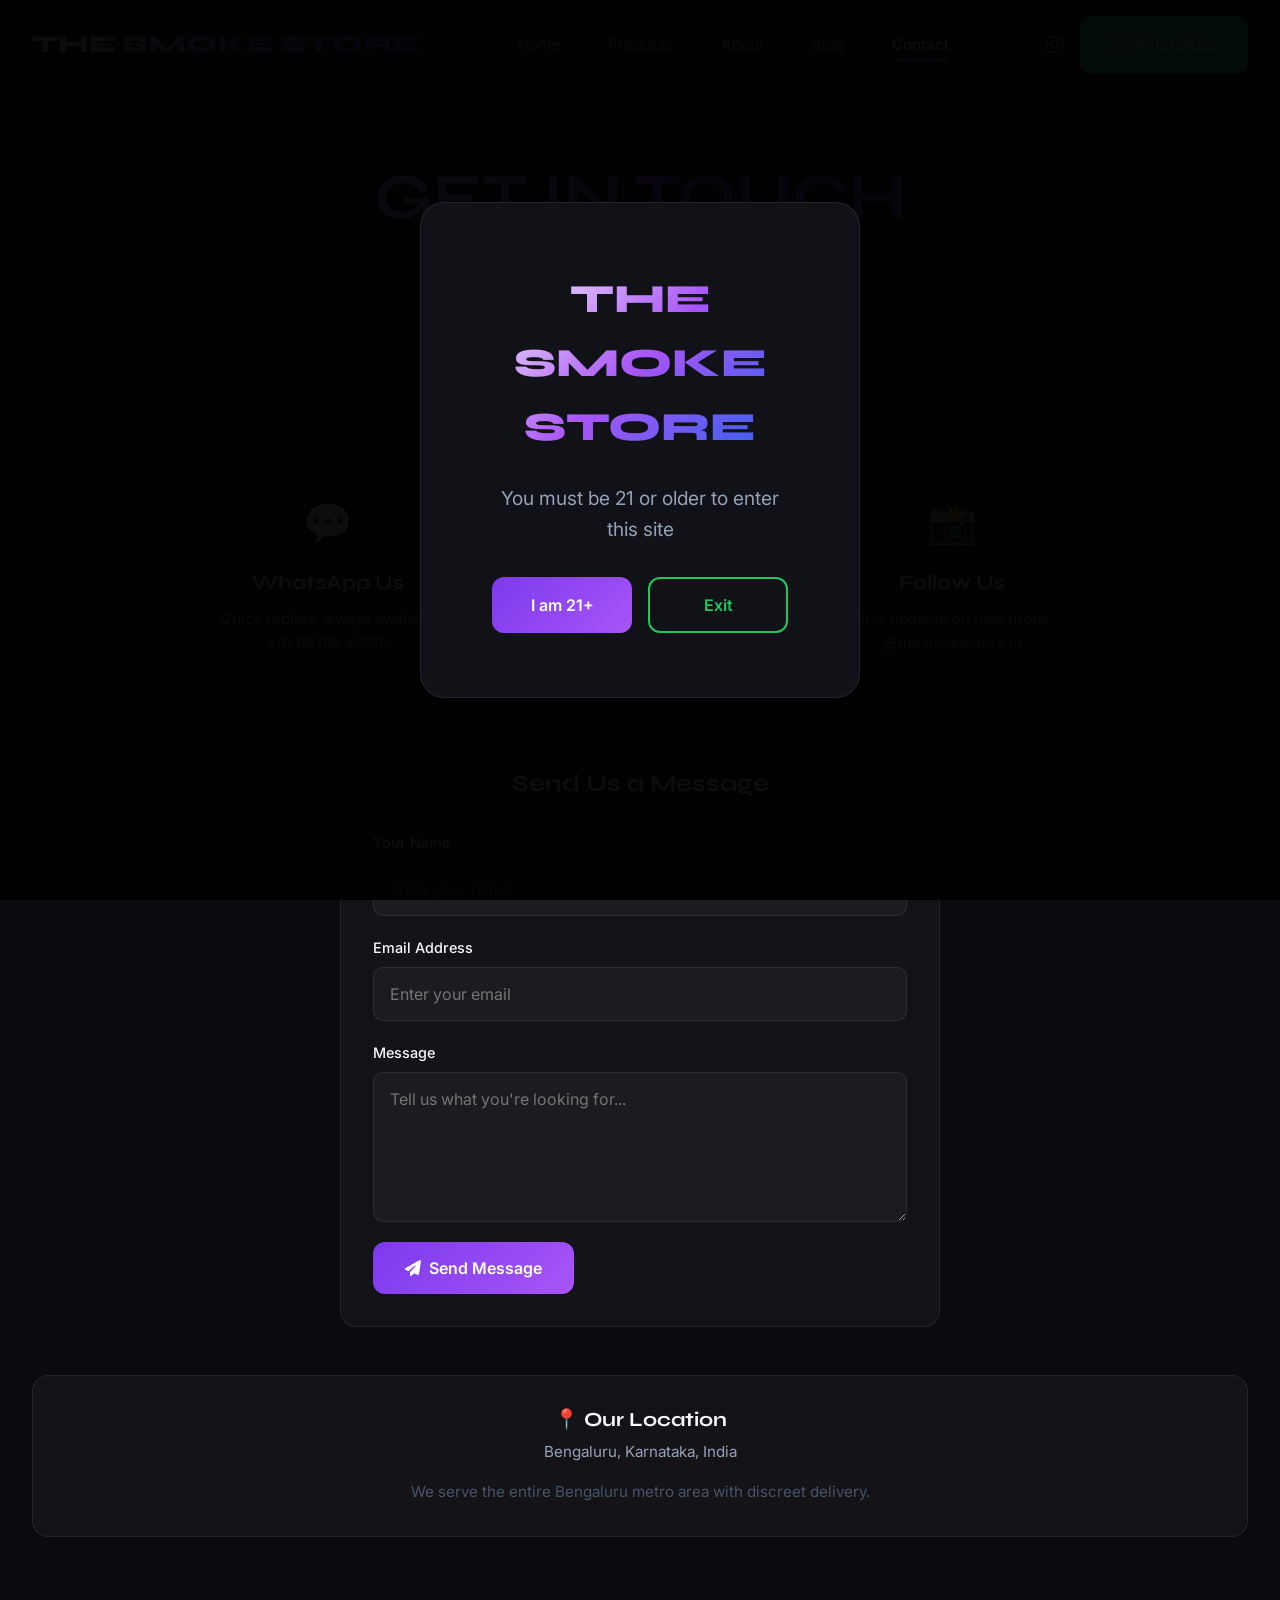
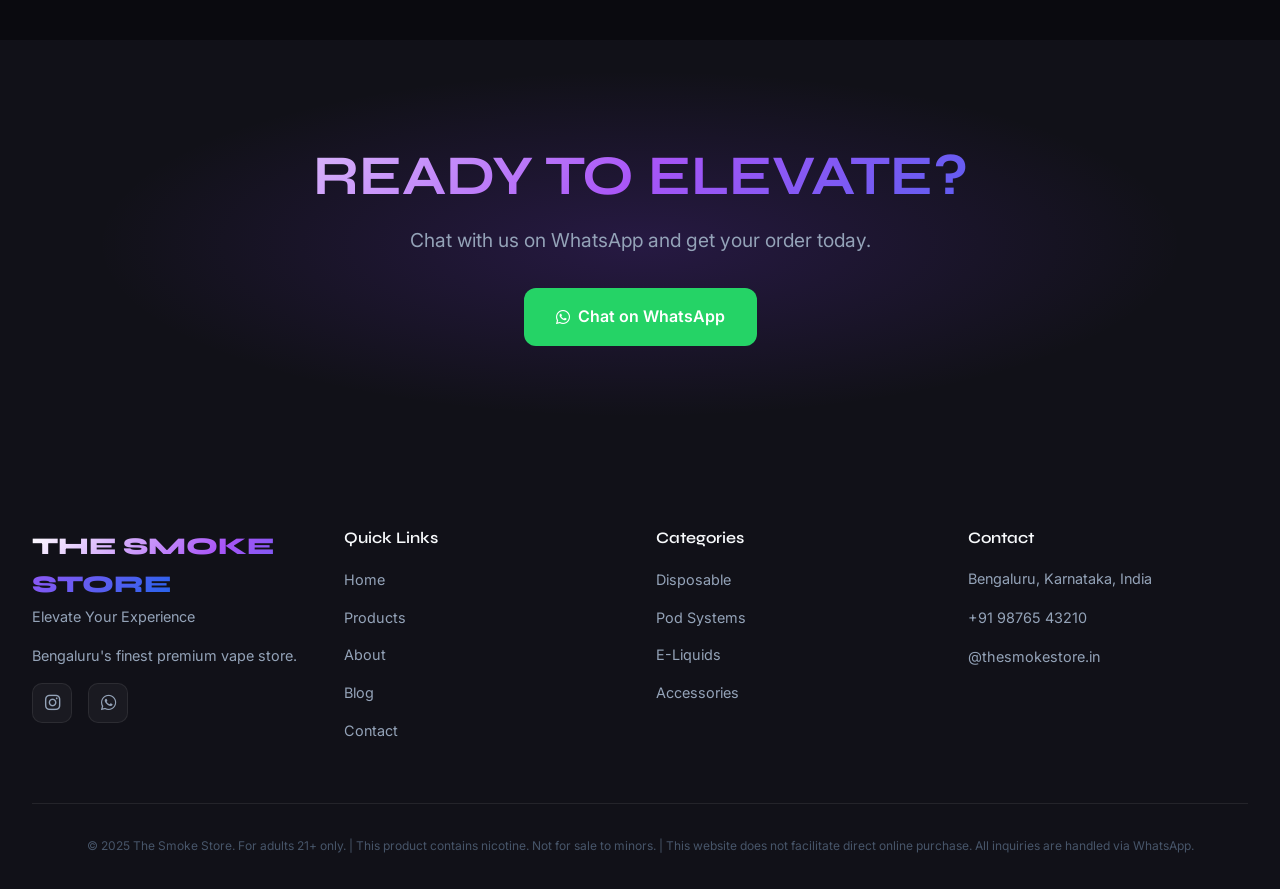
<file: contact.html>
<!DOCTYPE html>
<html lang="en">
<head>
  <meta charset="UTF-8">
  <meta name="viewport" content="width=device-width, initial-scale=1.0">
  <title>Contact Us | The Smoke Store</title>
  <meta name="description" content="Contact The Smoke Store - Bengaluru's premium vape lifestyle brand. Reach us on WhatsApp.">
  <link rel="preconnect" href="https://fonts.googleapis.com">
  <link rel="preconnect" href="https://fonts.gstatic.com" crossorigin>
  <link href="https://fonts.googleapis.com/css2?family=Inter:wght@300;400;500;600;700&family=Space+Mono:wght@400;700&family=Syne:wght@400;500;600;700;800&display=swap" rel="stylesheet">
  <link rel="stylesheet" href="https://cdnjs.cloudflare.com/ajax/libs/font-awesome/6.7.2/css/all.min.css">
  <link rel="stylesheet" href="style.css">
</head>
<body>
  <div class="age-modal" id="age-modal">
    <div class="age-modal-content">
      <div class="age-modal-logo">THE SMOKE STORE</div>
      <p class="age-modal-text">You must be 21 or older to enter this site</p>
      <div class="age-modal-buttons">
        <button class="btn btn-primary btn-enter">I am 21+</button>
        <button class="btn btn-outline btn-exit">Exit</button>
      </div>
    </div>
  </div>

  <nav class="nav">
    <div class="nav-inner">
      <a href="index.html" class="nav-logo">THE SMOKE STORE</a>
      <div class="nav-links">
        <a href="index.html">Home</a>
        <a href="products.html">Products</a>
        <a href="about.html">About</a>
        <a href="blog.html">Blog</a>
        <a href="contact.html" class="active">Contact</a>
      </div>
      <div class="nav-right">
        <a href="https://instagram.com/thesmokestore.in" target="_blank" class="nav-social">
          <i class="fab fa-instagram"></i>
        </a>
        <a href="https://wa.me/919876543210?text=Hi%2C%20I%27m%20interested%20in%20your%20products" class="btn btn-whatsapp" target="_blank">
          <i class="fab fa-whatsapp"></i>
          WhatsApp
        </a>
        <div class="hamburger">
          <span></span>
          <span></span>
          <span></span>
        </div>
      </div>
    </div>
  </nav>

  <div class="mobile-menu-overlay"></div>
  <div class="mobile-menu">
    <i class="fas fa-times mobile-menu-close"></i>
    <div class="mobile-menu-links">
      <a href="index.html">Home</a>
      <a href="products.html">Products</a>
      <a href="about.html">About</a>
      <a href="blog.html">Blog</a>
      <a href="contact.html" class="active">Contact</a>
    </div>
  </div>

  <section class="short-banner">
    <div class="container">
      <h1 class="gradient-text">GET IN TOUCH</h1>
      <p class="breadcrumb">
        <a href="index.html">Home</a> / Contact
      </p>
    </div>
  </section>

  <section class="section">
    <div class="container">
      <div class="contact-grid">
        <a href="https://wa.me/919876543210?text=Hi%2C%20I%27m%20interested%20in%20your%20products" class="glass-card contact-card" target="_blank">
          <div class="contact-card-icon">💬</div>
          <h3>WhatsApp Us</h3>
          <p>Quick replies, always available</p>
          <p>+91 98765 43210</p>
        </a>
        <a href="https://instagram.com/thesmokestore.in" class="glass-card contact-card" target="_blank">
          <div class="contact-card-icon">📸</div>
          <h3>Follow Us</h3>
          <p>Stay updated on new drops</p>
          <p>@thesmokestore.in</p>
        </a>
      </div>

      <div class="glass-card contact-form-wrapper fade-in-up">
        <h2 style="text-align: center; margin-bottom: 2rem;">Send Us a Message</h2>
        <form class="contact-form" id="contact-form">
          <div class="form-group">
            <label for="name">Your Name</label>
            <input type="text" id="name" name="name" placeholder="Enter your name" required>
          </div>
          <div class="form-group">
            <label for="email">Email Address</label>
            <input type="email" id="email" name="email" placeholder="Enter your email" required>
          </div>
          <div class="form-group">
            <label for="message">Message</label>
            <textarea id="message" name="message" placeholder="Tell us what you're looking for..." required></textarea>
          </div>
          <button type="submit" class="btn btn-primary">
            <i class="fas fa-paper-plane"></i>
            Send Message
          </button>
        </form>
      </div>

      <div class="glass-card location-info">
        <h3>📍 Our Location</h3>
        <p>Bengaluru, Karnataka, India</p>
        <p style="margin-top: 1rem; color: var(--text-muted);">We serve the entire Bengaluru metro area with discreet delivery.</p>
      </div>
    </div>
  </section>

  <section class="section cta-banner">
    <div class="container">
      <h2 class="gradient-text">READY TO ELEVATE?</h2>
      <p>Chat with us on WhatsApp and get your order today.</p>
      <a href="https://wa.me/919876543210?text=Hi%2C%20I%27m%20interested%20in%20your%20products" class="btn btn-whatsapp" target="_blank">
        <i class="fab fa-whatsapp"></i>
        Chat on WhatsApp
      </a>
    </div>
  </section>

  <footer class="footer">
    <div class="container">
      <div class="footer-grid">
        <div class="footer-col">
          <a href="index.html" class="nav-logo">THE SMOKE STORE</a>
          <p>Elevate Your Experience</p>
          <p>Bengaluru's finest premium vape store.</p>
          <div class="footer-social">
            <a href="https://instagram.com/thesmokestore.in" target="_blank">
              <i class="fab fa-instagram"></i>
            </a>
            <a href="https://wa.me/919876543210?text=Hi%2C%20I%27m%20interested%20in%20your%20products" target="_blank">
              <i class="fab fa-whatsapp"></i>
            </a>
          </div>
        </div>
        <div class="footer-col">
          <h4>Quick Links</h4>
          <ul class="footer-links">
            <li><a href="index.html">Home</a></li>
            <li><a href="products.html">Products</a></li>
            <li><a href="about.html">About</a></li>
            <li><a href="blog.html">Blog</a></li>
            <li><a href="contact.html">Contact</a></li>
          </ul>
        </div>
        <div class="footer-col">
          <h4>Categories</h4>
          <ul class="footer-links">
            <li><a href="products.html?category=disposable">Disposable</a></li>
            <li><a href="products.html?category=pod">Pod Systems</a></li>
            <li><a href="products.html?category=eliquid">E-Liquids</a></li>
            <li><a href="products.html?category=accessories">Accessories</a></li>
          </ul>
        </div>
        <div class="footer-col">
          <h4>Contact</h4>
          <p>Bengaluru, Karnataka, India</p>
          <p><a href="https://wa.me/919876543210">+91 98765 43210</a></p>
          <p><a href="https://instagram.com/thesmokestore.in">@thesmokestore.in</a></p>
        </div>
      </div>
      <div class="footer-bottom">
        <p class="footer-disclaimer">© 2025 The Smoke Store. For adults 21+ only. | This product contains nicotine. Not for sale to minors. | This website does not facilitate direct online purchase. All inquiries are handled via WhatsApp.</p>
      </div>
    </div>
  </footer>

  <script src="main.js"></script>
</body>
</html>
</file>
<file: style.css>
@import url('https://fonts.googleapis.com/css2?family=Inter:wght@300;400;500;600;700&family=Space+Mono:wght@400;700&family=Syne:wght@400;500;600;700;800&display=swap');

:root {
  --bg-primary: #0a0a0f;
  --bg-secondary: #111118;
  --bg-card: rgba(255,255,255,0.04);
  --accent-purple: #7c3aed;
  --accent-blue: #2563eb;
  --accent-neon: #a855f7;
  --accent-glow: rgba(124, 58, 237, 0.4);
  --text-primary: #f8fafc;
  --text-secondary: #94a3b8;
  --text-muted: #475569;
  --border: rgba(255,255,255,0.08);
  --gold: #f59e0b;
  --green: #22c55e;
  --green-glow: rgba(34, 197, 94, 0.4);
}

*, *::before, *::after {
  margin: 0;
  padding: 0;
  box-sizing: border-box;
}

html {
  scroll-behavior: smooth;
}

body {
  font-family: 'Inter', sans-serif;
  background-color: var(--bg-primary);
  color: var(--text-primary);
  line-height: 1.6;
  overflow-x: hidden;
}

a {
  color: inherit;
  text-decoration: none;
}

ul {
  list-style: none;
}

img {
  max-width: 100%;
  height: auto;
  display: block;
}

button {
  font-family: inherit;
  cursor: pointer;
  border: none;
  background: none;
}

.container {
  width: 100%;
  max-width: 1400px;
  margin: 0 auto;
  padding: 0 clamp(1rem, 4vw, 2rem);
}

.section {
  padding: clamp(3rem, 8vw, 7rem) 0;
}

h1, h2, h3, h4, h5, h6 {
  font-family: 'Syne', sans-serif;
  font-weight: 700;
  line-height: 1.2;
}

.section-title {
  font-size: clamp(1.8rem, 4vw, 3rem);
  margin-bottom: clamp(2rem, 5vw, 3rem);
  text-align: center;
}

.gradient-text {
  background: linear-gradient(135deg, #fff 0%, #a855f7 50%, #2563eb 100%);
  -webkit-background-clip: text;
  -webkit-text-fill-color: transparent;
  background-clip: text;
}

.accent-text {
  color: var(--accent-purple);
}

.btn {
  display: inline-flex;
  align-items: center;
  justify-content: center;
  gap: 0.5rem;
  padding: clamp(0.75rem, 2vw, 1rem) clamp(1.5rem, 3vw, 2rem);
  border-radius: 12px;
  font-size: clamp(0.85rem, 2vw, 1rem);
  font-weight: 600;
  transition: all 0.3s cubic-bezier(0.4, 0, 0.2, 1);
}

.btn-primary {
  background: linear-gradient(135deg, var(--accent-purple), var(--accent-neon));
  color: white;
}

.btn-primary:hover {
  transform: translateY(-2px);
  box-shadow: 0 10px 40px var(--accent-glow);
}

.btn-outline {
  border: 2px solid var(--green);
  color: var(--green);
}

.btn-outline:hover {
  background: var(--green);
  color: var(--bg-primary);
}

.btn-whatsapp {
  background: #25D366;
  color: white;
  animation: glowPulse 2s ease-in-out infinite;
}

.btn-whatsapp:hover {
  background: #20bd5a;
  transform: translateY(-2px);
  box-shadow: 0 10px 40px var(--green-glow);
}

.glass-card {
  background: var(--bg-card);
  backdrop-filter: blur(20px);
  -webkit-backdrop-filter: blur(20px);
  border: 1px solid var(--border);
  border-radius: 16px;
  transition: all 0.3s cubic-bezier(0.4, 0, 0.2, 1);
}

.glass-card:hover {
  transform: translateY(-4px);
  border-color: var(--accent-glow);
  box-shadow: 0 20px 60px var(--accent-glow);
}

.fade-in-up {
  opacity: 0;
  transform: translateY(30px);
  transition: all 0.6s cubic-bezier(0.4, 0, 0.2, 1);
}

.fade-in-up.visible {
  opacity: 1;
  transform: translateY(0);
}

/* Age Verification Modal */
.age-modal {
  position: fixed;
  inset: 0;
  background: rgba(0, 0, 0, 0.95);
  z-index: 9999;
  display: flex;
  align-items: center;
  justify-content: center;
  opacity: 0;
  visibility: hidden;
  transition: all 0.4s ease;
}

.age-modal.active {
  opacity: 1;
  visibility: visible;
}

.age-modal-content {
  background: var(--bg-secondary);
  backdrop-filter: blur(30px);
  border: 1px solid var(--border);
  border-radius: 24px;
  padding: clamp(2rem, 5vw, 4rem);
  text-align: center;
  max-width: 440px;
  width: 90%;
  animation: fadeInUp 0.6s ease;
}

.age-modal-logo {
  font-family: 'Syne', sans-serif;
  font-size: clamp(1.8rem, 5vw, 2.5rem);
  font-weight: 800;
  background: linear-gradient(135deg, #fff 0%, #a855f7 50%, #2563eb 100%);
  -webkit-background-clip: text;
  -webkit-text-fill-color: transparent;
  background-clip: text;
  margin-bottom: 1.5rem;
}

.age-modal-text {
  font-size: clamp(1rem, 2vw, 1.2rem);
  color: var(--text-secondary);
  margin-bottom: 2rem;
}

.age-modal-buttons {
  display: flex;
  gap: 1rem;
  justify-content: center;
  flex-wrap: wrap;
}

.age-modal-buttons .btn {
  min-width: 140px;
}

/* Navigation */
.nav {
  position: fixed;
  top: 0;
  left: 0;
  right: 0;
  z-index: 1000;
  padding: 1rem 0;
  transition: all 0.3s cubic-bezier(0.4, 0, 0.2, 1);
}

.nav.scrolled {
  background: rgba(10, 10, 15, 0.9);
  backdrop-filter: blur(20px);
  -webkit-backdrop-filter: blur(20px);
  border-bottom: 1px solid var(--border);
}

.nav-inner {
  display: flex;
  align-items: center;
  justify-content: space-between;
  max-width: 1400px;
  margin: 0 auto;
  padding: 0 clamp(1rem, 4vw, 2rem);
}

.nav-logo {
  font-family: 'Syne', sans-serif;
  font-size: clamp(1.2rem, 3vw, 1.5rem);
  font-weight: 800;
  background: linear-gradient(135deg, #fff 0%, #a855f7 50%, #2563eb 100%);
  -webkit-background-clip: text;
  -webkit-text-fill-color: transparent;
  background-clip: text;
}

.nav-links {
  display: flex;
  align-items: center;
  gap: clamp(1.5rem, 4vw, 3rem);
}

.nav-links a {
  font-size: clamp(0.85rem, 2vw, 0.95rem);
  font-weight: 500;
  color: var(--text-secondary);
  transition: color 0.3s ease;
  position: relative;
}

.nav-links a::after {
  content: '';
  position: absolute;
  bottom: -4px;
  left: 0;
  width: 0;
  height: 2px;
  background: var(--accent-purple);
  transition: width 0.3s ease;
}

.nav-links a:hover,
.nav-links a.active {
  color: var(--text-primary);
}

.nav-links a:hover::after,
.nav-links a.active::after {
  width: 100%;
}

.nav-right {
  display: flex;
  align-items: center;
  gap: 1rem;
}

.nav-social {
  color: var(--text-secondary);
  font-size: 1.25rem;
  transition: color 0.3s ease;
}

.nav-social:hover {
  color: var(--accent-purple);
}

.hamburger {
  display: none;
  flex-direction: column;
  gap: 5px;
  padding: 8px;
  cursor: pointer;
}

.hamburger span {
  width: 24px;
  height: 2px;
  background: var(--text-primary);
  transition: all 0.3s ease;
}

.mobile-menu {
  position: fixed;
  top: 0;
  right: -100%;
  width: 280px;
  height: 100vh;
  background: var(--bg-secondary);
  z-index: 1001;
  padding: 6rem 2rem 2rem;
  transition: right 0.3s ease;
}

.mobile-menu.active {
  right: 0;
}

.mobile-menu-overlay {
  position: fixed;
  inset: 0;
  background: rgba(0, 0, 0, 0.7);
  z-index: 1000;
  opacity: 0;
  visibility: hidden;
  transition: all 0.3s ease;
}

.mobile-menu-overlay.active {
  opacity: 1;
  visibility: visible;
}

.mobile-menu-close {
  position: absolute;
  top: 1.5rem;
  right: 1.5rem;
  color: var(--text-primary);
  font-size: 1.5rem;
}

.mobile-menu-links {
  display: flex;
  flex-direction: column;
  gap: 1.5rem;
}

.mobile-menu-links a {
  font-size: 1.1rem;
  font-weight: 500;
  color: var(--text-secondary);
  transition: color 0.3s ease;
}

.mobile-menu-links a:hover,
.mobile-menu-links a.active {
  color: var(--text-primary);
}

/* Hero Section */
.hero {
  min-height: 100vh;
  display: flex;
  align-items: center;
  justify-content: center;
  position: relative;
  overflow: hidden;
  padding-top: 80px;
}

.hero-bg {
  position: absolute;
  inset: 0;
  z-index: -2;
  background: radial-gradient(ellipse at 20% 20%, rgba(124, 58, 237, 0.15) 0%, transparent 50%),
              radial-gradient(ellipse at 80% 80%, rgba(37, 99, 235, 0.15) 0%, transparent 50%),
              radial-gradient(ellipse at 50% 50%, rgba(168, 85, 247, 0.1) 0%, transparent 60%);
  animation: heroGradientShift 15s ease infinite;
}

.hero-particles {
  position: absolute;
  inset: 0;
  z-index: -1;
  overflow: hidden;
}

.particle {
  position: absolute;
  border-radius: 50%;
  filter: blur(60px);
  animation: float 8s ease-in-out infinite;
}

.particle-1 {
  width: 400px;
  height: 400px;
  background: rgba(124, 58, 237, 0.3);
  top: 10%;
  left: -10%;
  animation-delay: 0s;
}

.particle-2 {
  width: 300px;
  height: 300px;
  background: rgba(37, 99, 235, 0.25);
  top: 60%;
  right: -5%;
  animation-delay: -2s;
}

.particle-3 {
  width: 250px;
  height: 250px;
  background: rgba(168, 85, 247, 0.2);
  bottom: 10%;
  left: 30%;
  animation-delay: -4s;
}

.hero-content {
  text-align: center;
  padding: 0 clamp(1rem, 4vw, 2rem);
  z-index: 1;
}

.hero-title {
  font-size: clamp(2.5rem, 8vw, 7rem);
  font-weight: 800;
  line-height: 1.1;
  margin-bottom: 1.5rem;
}

.hero-title span {
  display: block;
}

.hero-subtitle {
  font-size: clamp(1rem, 2.5vw, 1.3rem);
  color: var(--text-secondary);
  margin-bottom: 2.5rem;
}

.hero-buttons {
  display: flex;
  gap: 1rem;
  justify-content: center;
  flex-wrap: wrap;
  margin-bottom: 3rem;
}

.hero-trust {
  display: flex;
  gap: 1.5rem;
  justify-content: center;
  flex-wrap: wrap;
  font-family: 'Space Mono', monospace;
  font-size: clamp(0.7rem, 1.5vw, 0.85rem);
  color: var(--text-muted);
  text-transform: uppercase;
  letter-spacing: 2px;
}

.scroll-indicator {
  position: absolute;
  bottom: 2rem;
  left: 50%;
  transform: translateX(-50%);
  animation: bounceArrow 2s ease-in-out infinite;
}

.scroll-indicator svg {
  width: 30px;
  height: 30px;
  color: var(--text-muted);
}

/* Short Banner (for inner pages) */
.short-banner {
  padding: clamp(5rem, 15vw, 10rem) 0 clamp(3rem, 8vw, 5rem);
  text-align: center;
  position: relative;
}

.short-banner::before {
  content: '';
  position: absolute;
  inset: 0;
  background: radial-gradient(ellipse at 50% 50%, rgba(124, 58, 237, 0.1) 0%, transparent 70%);
  z-index: -1;
}

.short-banner h1 {
  font-size: clamp(2.5rem, 6vw, 4rem);
  margin-bottom: 1rem;
}

.breadcrumb {
  font-size: 0.9rem;
  color: var(--text-muted);
}

.breadcrumb a {
  color: var(--text-secondary);
  transition: color 0.3s ease;
}

.breadcrumb a:hover {
  color: var(--accent-purple);
}

/* Marquee */
.marquee {
  background: var(--bg-secondary);
  padding: 1rem 0;
  overflow: hidden;
}

.marquee-inner {
  display: flex;
  white-space: nowrap;
  animation: marqueeScroll 30s linear infinite;
}

.marquee-text {
  font-family: 'Space Mono', monospace;
  font-size: 0.8rem;
  color: var(--text-muted);
  text-transform: uppercase;
  letter-spacing: 3px;
  padding-right: 3rem;
}

.marquee-text span {
  color: var(--accent-purple);
}

/* Categories */
.categories-grid {
  display: grid;
  grid-template-columns: repeat(auto-fit, minmax(280px, 1fr));
  gap: 1.5rem;
}

.category-card {
  padding: clamp(1.5rem, 4vw, 2.5rem);
  text-align: center;
  cursor: pointer;
}

.category-icon {
  font-size: clamp(2.5rem, 6vw, 3.5rem);
  margin-bottom: 1rem;
}

.category-card h3 {
  font-size: clamp(1.2rem, 3vw, 1.5rem);
  margin-bottom: 0.5rem;
}

.category-card p {
  font-size: 0.9rem;
  color: var(--text-secondary);
  margin-bottom: 1rem;
}

.category-link {
  font-size: 0.9rem;
  color: var(--accent-purple);
  font-weight: 500;
  transition: color 0.3s ease;
}

.category-link:hover {
  color: var(--text-primary);
}

/* Products Grid */
.products-section {
  background: var(--bg-secondary);
}

.products-grid {
  display: grid;
  grid-template-columns: repeat(auto-fill, minmax(280px, 1fr));
  gap: 1.5rem;
}

.product-card {
  overflow: hidden;
  position: relative;
}

.product-tag {
  position: absolute;
  top: 1rem;
  left: 1rem;
  padding: 0.35rem 0.75rem;
  border-radius: 6px;
  font-size: 0.7rem;
  font-weight: 700;
  text-transform: uppercase;
  letter-spacing: 1px;
  z-index: 1;
}

.tag-bestseller {
  background: var(--accent-purple);
  color: white;
}

.tag-new {
  background: var(--accent-blue);
  color: white;
}

.tag-hot {
  background: #ef4444;
  color: white;
}

.tag-premium {
  background: var(--text-primary);
  color: var(--bg-primary);
}

.tag-popular {
  background: #8b5cf6;
  color: white;
}

.tag-smooth {
  background: #06b6d4;
  color: white;
}

.tag-icy {
  background: #38bdf8;
  color: var(--bg-primary);
}

.tag-luxury {
  background: var(--gold);
  color: var(--bg-primary);
}

.product-image {
  width: 100%;
  height: 220px;
  object-fit: cover;
}

.product-body {
  padding: 1.25rem;
}

.product-name {
  font-size: 1.1rem;
  font-weight: 600;
  margin-bottom: 0.25rem;
}

.product-flavor {
  font-size: 0.85rem;
  color: var(--text-secondary);
  margin-bottom: 0.5rem;
}

.product-puffs {
  display: inline-block;
  padding: 0.25rem 0.6rem;
  background: rgba(255, 255, 255, 0.08);
  border-radius: 4px;
  font-size: 0.75rem;
  color: var(--text-muted);
  margin-bottom: 0.75rem;
}

.product-price {
  font-size: 1.4rem;
  font-weight: 700;
  background: linear-gradient(135deg, #a855f7, #2563eb);
  -webkit-background-clip: text;
  -webkit-text-fill-color: transparent;
  background-clip: text;
  margin-bottom: 1rem;
}

.product-cta {
  width: 100%;
}

.load-more-container {
  text-align: center;
  margin-top: 3rem;
}

/* Flavors */
.flavors-grid {
  display: grid;
  grid-template-columns: repeat(auto-fit, minmax(250px, 1fr));
  gap: 1.5rem;
}

.flavor-card {
  padding: 2rem;
  text-align: center;
  position: relative;
  overflow: hidden;
}

.flavor-card::before {
  content: '';
  position: absolute;
  inset: 0;
  opacity: 0.15;
  z-index: -1;
  transition: opacity 0.3s ease;
}

.flavor-card:hover::before {
  opacity: 0.25;
}

.flavor-fruity::before {
  background: linear-gradient(135deg, #ec4899, #f97316);
}

.flavor-icy::before {
  background: linear-gradient(135deg, #06b6d4, #2563eb);
}

.flavor-dessert::before {
  background: linear-gradient(135deg, #f59e0b, #f43f5e);
}

.flavor-tobacco::before {
  background: linear-gradient(135deg, #92400e, #78350f);
}

.flavor-icon {
  font-size: 2.5rem;
  margin-bottom: 0.75rem;
}

.flavor-card h3 {
  font-size: 1.25rem;
  margin-bottom: 0.5rem;
}

.flavor-desc {
  font-size: 0.9rem;
  color: var(--text-secondary);
  margin-bottom: 1rem;
}

.flavor-link {
  font-size: 0.9rem;
  color: var(--text-primary);
  font-weight: 500;
}

/* Why Choose Us */
.why-grid {
  display: grid;
  grid-template-columns: repeat(auto-fit, minmax(250px, 1fr));
  gap: 1.5rem;
}

.why-card {
  padding: 2rem;
  text-align: center;
}

.why-icon {
  font-size: 2rem;
  margin-bottom: 1rem;
  color: var(--accent-purple);
}

.why-card h3 {
  font-size: 1.1rem;
  margin-bottom: 0.5rem;
}

.why-card p {
  font-size: 0.9rem;
  color: var(--text-secondary);
}

/* Testimonials */
.testimonials-grid {
  display: grid;
  grid-template-columns: repeat(auto-fit, minmax(300px, 1fr));
  gap: 1.5rem;
}

.testimonial-card {
  padding: 2rem;
}

.testimonial-text {
  font-size: 1rem;
  color: var(--text-secondary);
  margin-bottom: 1.5rem;
  line-height: 1.7;
}

.testimonial-author {
  display: flex;
  align-items: center;
  gap: 0.75rem;
}

.testimonial-avatar {
  width: 48px;
  height: 48px;
  border-radius: 50%;
  background: linear-gradient(135deg, var(--accent-purple), var(--accent-blue));
  display: flex;
  align-items: center;
  justify-content: center;
  font-weight: 700;
  font-size: 1.1rem;
}

.testimonial-info h4 {
  font-size: 1rem;
  font-weight: 600;
}

.testimonial-info p {
  font-size: 0.85rem;
  color: var(--text-muted);
}

.testimonial-stars {
  color: var(--gold);
  margin-top: 0.5rem;
  font-size: 0.9rem;
}

/* CTA Banner */
.cta-banner {
  background: var(--bg-secondary);
  text-align: center;
  position: relative;
  overflow: hidden;
}

.cta-banner::before {
  content: '';
  position: absolute;
  inset: 0;
  background: radial-gradient(ellipse at 50% 50%, rgba(124, 58, 237, 0.2) 0%, transparent 60%);
  z-index: 0;
}

.cta-banner .container {
  position: relative;
  z-index: 1;
}

.cta-banner h2 {
  font-size: clamp(2rem, 5vw, 3.5rem);
  margin-bottom: 1rem;
}

.cta-banner p {
  font-size: clamp(1rem, 2vw, 1.2rem);
  color: var(--text-secondary);
  margin-bottom: 2rem;
}

/* Footer */
.footer {
  background: var(--bg-secondary);
  padding: clamp(3rem, 8vw, 5rem) 0 2rem;
}

.footer-grid {
  display: grid;
  grid-template-columns: repeat(4, 1fr);
  gap: 2rem;
  margin-bottom: 3rem;
}

.footer-col h4 {
  font-size: 1rem;
  font-weight: 600;
  margin-bottom: 1.25rem;
  color: var(--text-primary);
}

.footer-col p {
  font-size: 0.9rem;
  color: var(--text-secondary);
  margin-bottom: 1rem;
}

.footer-links li {
  margin-bottom: 0.75rem;
}

.footer-links a {
  font-size: 0.9rem;
  color: var(--text-secondary);
  transition: color 0.3s ease;
}

.footer-links a:hover {
  color: var(--accent-purple);
}

.footer-social {
  display: flex;
  gap: 1rem;
  margin-top: 1rem;
}

.footer-social a {
  width: 40px;
  height: 40px;
  border-radius: 10px;
  background: var(--bg-card);
  border: 1px solid var(--border);
  display: flex;
  align-items: center;
  justify-content: center;
  font-size: 1.1rem;
  color: var(--text-secondary);
  transition: all 0.3s ease;
}

.footer-social a:hover {
  border-color: var(--accent-purple);
  color: var(--accent-purple);
}

.footer-bottom {
  padding-top: 2rem;
  border-top: 1px solid var(--border);
  text-align: center;
}

.footer-disclaimer {
  font-size: 0.75rem;
  color: var(--text-muted);
  line-height: 1.7;
}

/* Product Detail Page */
.product-detail {
  padding: clamp(5rem, 12vw, 8rem) 0;
}

.product-detail-grid {
  display: grid;
  grid-template-columns: 1fr 1fr;
  gap: clamp(2rem, 5vw, 4rem);
  align-items: start;
}

.product-gallery {
  display: flex;
  flex-direction: column;
  gap: 1rem;
}

.gallery-main {
  width: 100%;
  aspect-ratio: 1;
  object-fit: cover;
  border-radius: 16px;
  background: var(--bg-card);
}

.gallery-thumbs {
  display: flex;
  gap: 0.75rem;
}

.gallery-thumb {
  width: 80px;
  height: 80px;
  border-radius: 12px;
  object-fit: cover;
  cursor: pointer;
  border: 2px solid transparent;
  transition: border-color 0.3s ease;
}

.gallery-thumb:hover,
.gallery-thumb.active {
  border-color: var(--accent-purple);
}

.product-info h1 {
  font-size: clamp(1.8rem, 4vw, 2.5rem);
  margin-bottom: 1rem;
}

.product-badges {
  display: flex;
  gap: 0.75rem;
  margin-bottom: 1.5rem;
  flex-wrap: wrap;
}

.product-detail .product-price {
  font-size: clamp(2rem, 5vw, 3rem);
  margin-bottom: 1.5rem;
}

.product-description {
  font-size: 1rem;
  color: var(--text-secondary);
  line-height: 1.7;
  margin-bottom: 2rem;
}

.product-specs {
  margin-bottom: 2rem;
}

.specs-table {
  width: 100%;
}

.specs-table tr {
  border-bottom: 1px solid var(--border);
}

.specs-table td {
  padding: 0.75rem 0;
  font-size: 0.9rem;
}

.specs-table td:first-child {
  color: var(--text-muted);
}

.product-actions {
  display: flex;
  gap: 1rem;
  flex-wrap: wrap;
  margin-bottom: 2rem;
}

.product-actions .btn {
  flex: 1;
  min-width: 200px;
}

.age-warning {
  display: inline-flex;
  align-items: center;
  gap: 0.5rem;
  padding: 0.75rem 1rem;
  background: rgba(239, 68, 68, 0.15);
  border: 1px solid rgba(239, 68, 68, 0.3);
  border-radius: 10px;
  color: #ef4444;
  font-size: 0.85rem;
  font-weight: 500;
}

.related-products {
  margin-top: 4rem;
}

.related-products h3 {
  font-size: clamp(1.5rem, 3vw, 2rem);
  margin-bottom: 2rem;
}

/* About Page */
.about-hero {
  padding: clamp(5rem, 12vw, 8rem) 0 clamp(3rem, 8vw, 5rem);
}

.about-content {
  display: grid;
  grid-template-columns: 1fr 1fr;
  gap: clamp(2rem, 5vw, 4rem);
  align-items: center;
}

.about-text h2 {
  font-size: clamp(1.8rem, 4vw, 2.5rem);
  margin-bottom: 1.5rem;
}

.about-text p {
  font-size: 1rem;
  color: var(--text-secondary);
  line-height: 1.8;
  margin-bottom: 1.5rem;
}

.about-image {
  width: 100%;
  aspect-ratio: 1;
  object-fit: cover;
  border-radius: 16px;
}

.stats-row {
  display: grid;
  grid-template-columns: repeat(4, 1fr);
  gap: 1.5rem;
  margin: 3rem 0;
}

.stat-card {
  padding: 1.5rem;
  text-align: center;
}

.stat-number {
  font-size: clamp(1.8rem, 4vw, 2.5rem);
  font-weight: 800;
  font-family: 'Syne', sans-serif;
  background: linear-gradient(135deg, #a855f7, #2563eb);
  -webkit-background-clip: text;
  -webkit-text-fill-color: transparent;
  background-clip: text;
  margin-bottom: 0.5rem;
}

.stat-label {
  font-size: 0.9rem;
  color: var(--text-secondary);
}

.mission-section {
  padding: clamp(3rem, 8vw, 5rem) 0;
}

.mission-text {
  max-width: 700px;
  margin: 0 auto 3rem;
  text-align: center;
}

.mission-text h2 {
  font-size: clamp(1.8rem, 4vw, 2.5rem);
  margin-bottom: 1.25rem;
}

.mission-text p {
  font-size: 1rem;
  color: var(--text-secondary);
  line-height: 1.8;
}

.mission-cards {
  display: grid;
  grid-template-columns: repeat(auto-fit, minmax(280px, 1fr));
  gap: 1.5rem;
}

/* Contact Page */
.contact-section {
  padding: clamp(5rem, 12vw, 8rem) 0;
}

.contact-grid {
  display: grid;
  grid-template-columns: repeat(2, 1fr);
  gap: 2rem;
  margin-bottom: 3rem;
}

.contact-card {
  padding: 2rem;
  text-align: center;
}

.contact-card-icon {
  font-size: 2.5rem;
  margin-bottom: 1rem;
}

.contact-card h3 {
  font-size: 1.25rem;
  margin-bottom: 0.75rem;
}

.contact-card p {
  font-size: 0.95rem;
  color: var(--text-secondary);
}

.contact-form-wrapper {
  max-width: 600px;
  margin: 0 auto;
  padding: 2rem;
}

.contact-form {
  display: flex;
  flex-direction: column;
  gap: 1.25rem;
}

.form-group {
  display: flex;
  flex-direction: column;
  gap: 0.5rem;
}

.form-group label {
  font-size: 0.9rem;
  font-weight: 500;
}

.form-group input,
.form-group textarea {
  padding: 1rem;
  background: var(--bg-card);
  border: 1px solid var(--border);
  border-radius: 10px;
  color: var(--text-primary);
  font-size: 1rem;
  font-family: inherit;
  transition: border-color 0.3s ease;
}

.form-group input:focus,
.form-group textarea:focus {
  outline: none;
  border-color: var(--accent-purple);
}

.form-group textarea {
  min-height: 150px;
  resize: vertical;
}

.contact-form .btn {
  align-self: flex-start;
}

.location-info {
  text-align: center;
  margin-top: 3rem;
  padding: 2rem;
}

.location-info h3 {
  font-size: 1.25rem;
  margin-bottom: 0.5rem;
}

.location-info p {
  font-size: 0.95rem;
  color: var(--text-secondary);
}

.toast {
  position: fixed;
  bottom: 2rem;
  right: 2rem;
  padding: 1rem 1.5rem;
  background: var(--green);
  color: white;
  border-radius: 10px;
  font-weight: 500;
  transform: translateY(100px);
  opacity: 0;
  transition: all 0.3s ease;
  z-index: 1000;
}

.toast.show {
  transform: translateY(0);
  opacity: 1;
}

/* Blog Page */
.blog-grid {
  display: grid;
  grid-template-columns: repeat(3, 1fr);
  gap: 2rem;
}

.blog-card {
  overflow: hidden;
}

.blog-image {
  width: 100%;
  height: 200px;
  object-fit: cover;
}

.blog-body {
  padding: 1.5rem;
}

.blog-category {
  display: inline-block;
  padding: 0.35rem 0.75rem;
  background: var(--accent-purple);
  color: white;
  border-radius: 6px;
  font-size: 0.7rem;
  font-weight: 600;
  text-transform: uppercase;
  letter-spacing: 1px;
  margin-bottom: 1rem;
}

.blog-card h3 {
  font-size: 1.2rem;
  margin-bottom: 0.75rem;
  line-height: 1.4;
}

.blog-excerpt {
  font-size: 0.9rem;
  color: var(--text-secondary);
  margin-bottom: 1rem;
  line-height: 1.6;
}

.blog-link {
  font-size: 0.9rem;
  color: var(--accent-purple);
  font-weight: 500;
}

/* Filter Bar */
.filter-bar {
  display: flex;
  gap: 0.75rem;
  justify-content: center;
  flex-wrap: wrap;
  margin-bottom: 3rem;
}

.filter-btn {
  padding: 0.75rem 1.5rem;
  background: var(--bg-card);
  border: 1px solid var(--border);
  border-radius: 10px;
  color: var(--text-secondary);
  font-size: 0.9rem;
  font-weight: 500;
  transition: all 0.3s ease;
}

.filter-btn:hover {
  border-color: var(--accent-purple);
  color: var(--text-primary);
}

.filter-btn.active {
  background: var(--accent-purple);
  border-color: var(--accent-purple);
  color: white;
}

/* Hidden class for filtering */
.hidden {
  display: none;
}

/* Animations */
@keyframes heroGradientShift {
  0%, 100% {
    background: radial-gradient(ellipse at 20% 20%, rgba(124, 58, 237, 0.15) 0%, transparent 50%),
                radial-gradient(ellipse at 80% 80%, rgba(37, 99, 235, 0.15) 0%, transparent 50%),
                radial-gradient(ellipse at 50% 50%, rgba(168, 85, 247, 0.1) 0%, transparent 60%);
  }
  50% {
    background: radial-gradient(ellipse at 80% 20%, rgba(124, 58, 237, 0.2) 0%, transparent 50%),
                radial-gradient(ellipse at 20% 80%, rgba(37, 99, 235, 0.2) 0%, transparent 50%),
                radial-gradient(ellipse at 50% 50%, rgba(168, 85, 247, 0.15) 0%, transparent 60%);
  }
}

@keyframes float {
  0%, 100% {
    transform: translateY(0) rotate(0deg);
  }
  50% {
    transform: translateY(-30px) rotate(5deg);
  }
}

@keyframes marqueeScroll {
  0% {
    transform: translateX(0);
  }
  100% {
    transform: translateX(-50%);
  }
}

@keyframes fadeInUp {
  from {
    opacity: 0;
    transform: translateY(30px);
  }
  to {
    opacity: 1;
    transform: translateY(0);
  }
}

@keyframes glowPulse {
  0%, 100% {
    box-shadow: 0 0 20px var(--green-glow);
  }
  50% {
    box-shadow: 0 0 40px var(--green-glow), 0 0 60px var(--green-glow);
  }
}

@keyframes bounceArrow {
  0%, 100% {
    transform: translateX(-50%) translateY(0);
  }
  50% {
    transform: translateX(-50%) translateY(10px);
  }
}

/* Responsive */
@media (max-width: 1024px) {
  .footer-grid {
    grid-template-columns: repeat(2, 1fr);
  }
  
  .about-content {
    grid-template-columns: 1fr;
  }
  
  .about-image {
    order: -1;
  }
  
  .contact-grid {
    grid-template-columns: 1fr;
  }
  
  .blog-grid {
    grid-template-columns: repeat(2, 1fr);
  }
}

@media (max-width: 768px) {
  .nav-links {
    display: none;
  }
  
  .hamburger {
    display: flex;
  }
  
  .hero-buttons {
    flex-direction: column;
    align-items: center;
  }
  
  .hero-buttons .btn {
    width: 100%;
    max-width: 300px;
  }
  
  .footer-grid {
    grid-template-columns: 1fr;
  }
  
  .stats-row {
    grid-template-columns: repeat(2, 1fr);
  }
  
  .product-detail-grid {
    grid-template-columns: 1fr;
  }
  
  .product-gallery {
    order: 1;
  }
  
  .product-info {
    order: 0;
  }
  
  .blog-grid {
    grid-template-columns: 1fr;
  }
}

@media (max-width: 480px) {
  .stats-row {
    grid-template-columns: 1fr;
  }
  
  .products-grid {
    grid-template-columns: 1fr;
  }
  
  .filter-bar {
    gap: 0.5rem;
  }
  
  .filter-btn {
    padding: 0.6rem 1rem;
    font-size: 0.8rem;
  }
  
  .toast {
    left: 1rem;
    right: 1rem;
  }
}

.btn-instagram {
  background: linear-gradient(45deg, #f09433, #e6683c, #dc2743, #cc2366, #bc1888);
  color: white;
}

.btn-instagram:hover {
  opacity: 0.9;
  transform: translateY(-2px);
}
</file>
